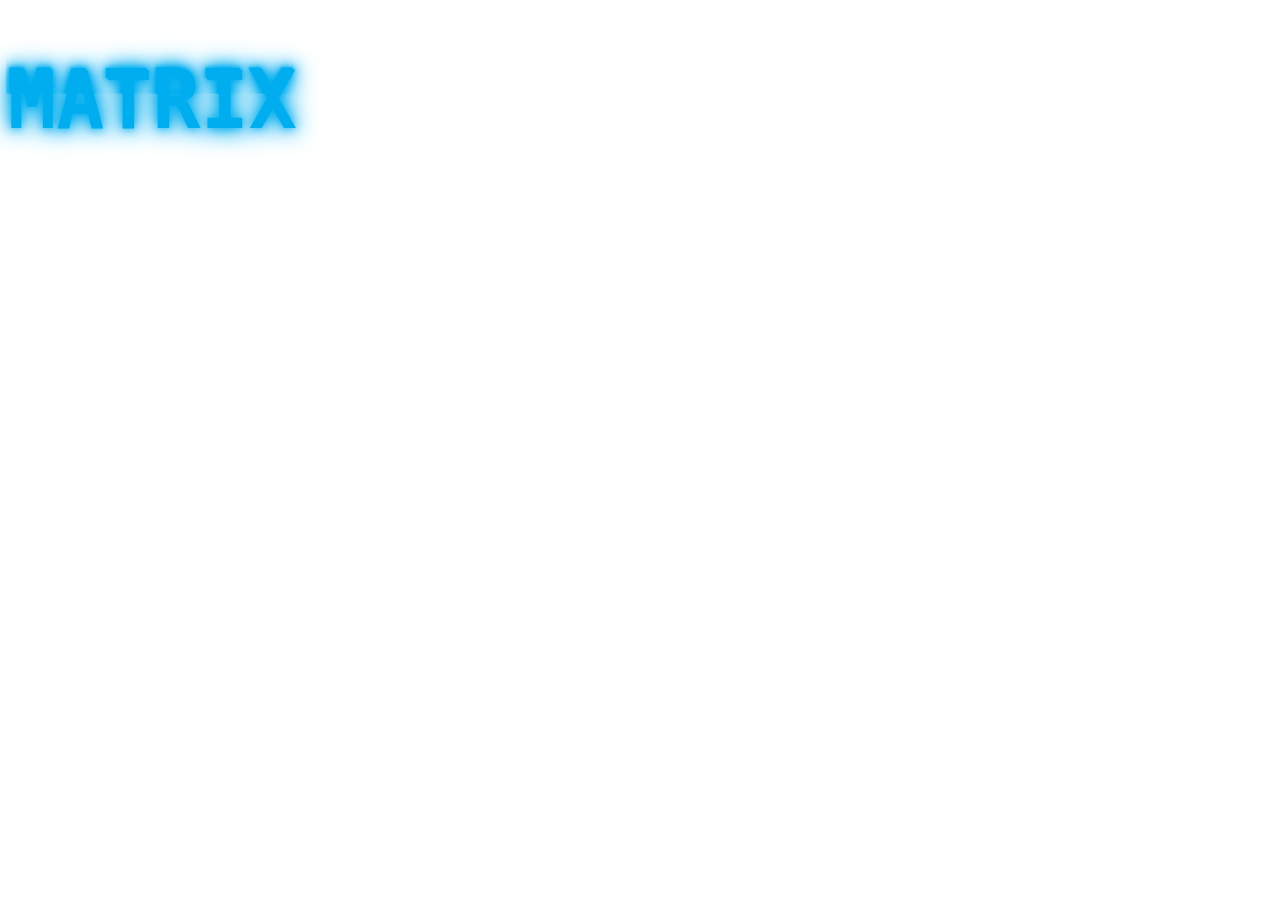
<file: meow.html>
<!DOCTYPE html>
<html lang="en">
<head>
    <meta charset="UTF-8">
    <meta name="viewport" content="width=device-width, initial-scale=1.0">
    <title>Matrix</title>

    <style>
        .matrix-text {
        color: #00AEEF;
        font-size: 80px;
        font-family: monospace;
        position: relative;
        text-shadow: 0 0 10px #00AEEF, 0 0 20px #00AEEF, 0 0 30px #00AEEF;
        z-index: 2; /* Ensure it stays above the rain effect */
        }

        .matrix-text::before {
        content: attr(data-text);
        position: absolute;
        top: 0;
        left: 0;
        width: 100%;
        height: 100%;
        animation: glitch 2s infinite;
        clip-path: polygon(0 0, 100% 0, 100% 45%, 0 45%);
        transform: translate(-2px, -2px);
        color: #00AEEF;
        text-shadow: 0 0 5px #00AEEF, 0 0 15px #00AEEF;
        }

        /* Glitch effect for the text */
        @keyframes glitch {
        0%, 100% {
            clip-path: polygon(0 0, 100% 0, 100% 45%, 0 45%);
            transform: translate(0);
        }
        33% {
            clip-path: polygon(0 0, 100% 0, 100% 15%, 0 15%);
            transform: translate(-5px, -5px);
        }
        66% {
            clip-path: polygon(0 85%, 100% 85%, 100% 100%, 0 100%);
            transform: translate(5px, 5px);
        }
        }
    </style>
</head>
<body>
        <div>
            <h1 class="matrix-text" data-text="MATRIX">MATRIX</h1>
        </div>
</body>
</html>
</file>
